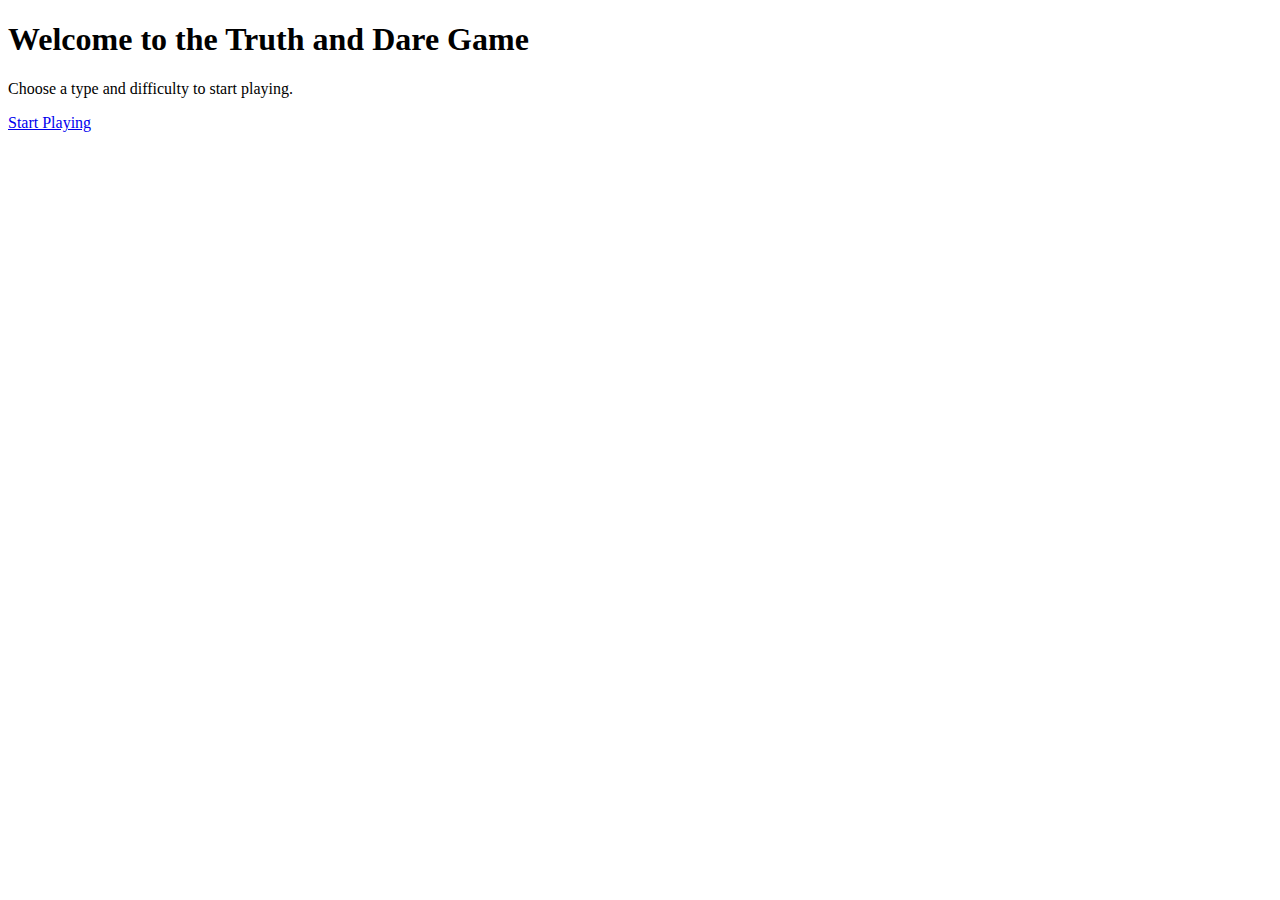
<file: templates/index.html>
<!DOCTYPE html>
<html lang="en">
<head>
    <meta charset="UTF-8">
    <meta name="viewport" content="width=device-width, initial-scale=1.0">
    <title>Truth and Dare</title>
</head>
<body>
    <h1>Welcome to the Truth and Dare Game</h1>
    <p>Choose a type and difficulty to start playing.</p>
    <a href="/play">Start Playing</a>
</body>
</html>
</file>
